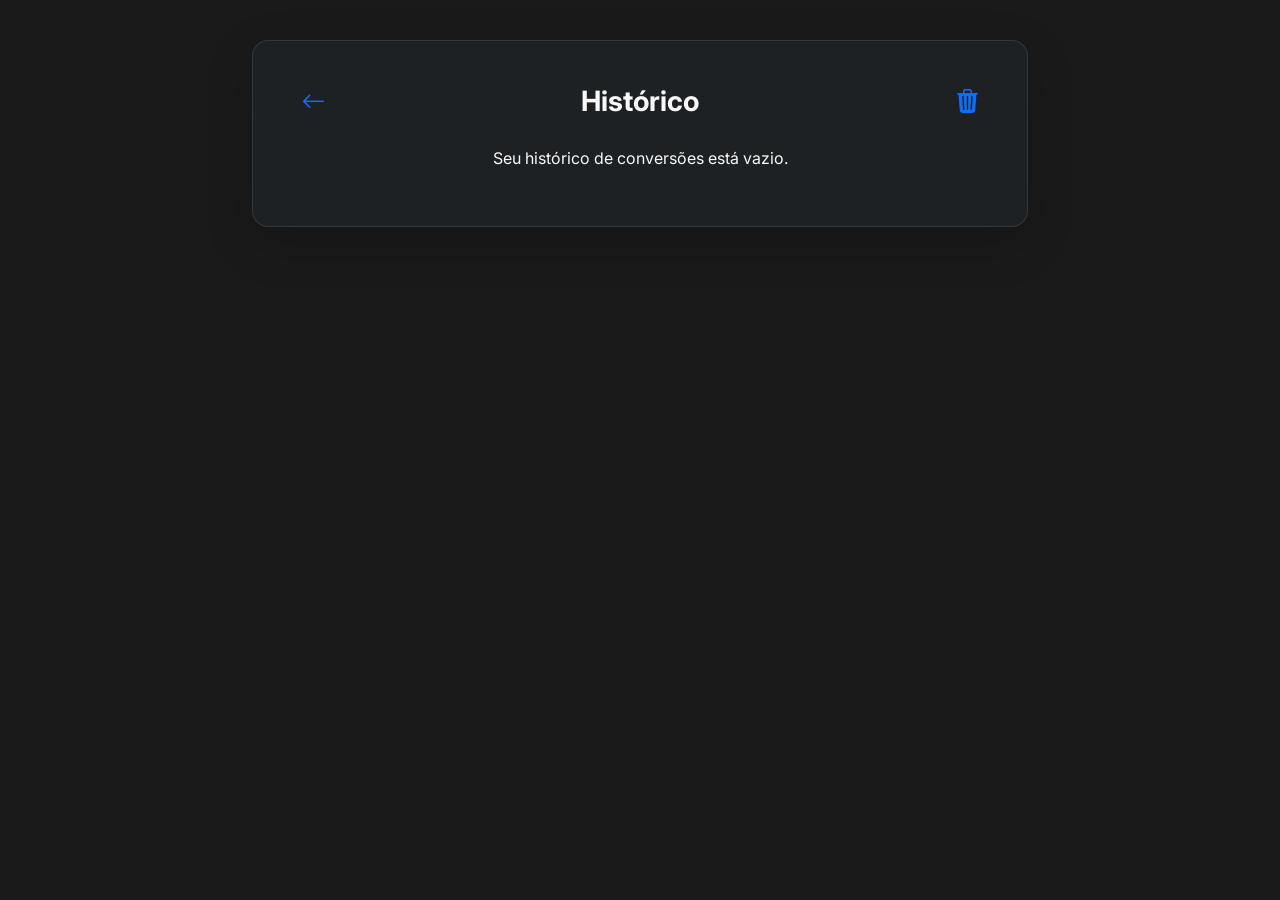
<file: historico.html>
<!DOCTYPE html>
<html lang="pt-BR">
<head>
    <meta charset="UTF-8">
    <meta name="viewport" content="width=device-width, initial-scale=1.0">
    <title>Histórico</title>
    
    <link rel="shortcut icon" href="imgs/favicon-16x16.png" type="image">
    <link href="https://cdn.jsdelivr.net/npm/bootstrap@5.3.3/dist/css/bootstrap.min.css" rel="stylesheet"
        integrity="sha384-QWTKZyjpPEjISv5WaRU9OFeRpok6YctnYmDr5pNlyT2bRjXh0JMhjY6hW+ALEwIH" crossorigin="anonymous">
    <link href="https://cdn.jsdelivr.net/npm/bootstrap-icons@1.11.3/font/bootstrap-icons.min.css" rel="stylesheet">
    <link href="https://fonts.googleapis.com/css2?family=Inter:wght@400;500;700&display=swap" rel="stylesheet">
    
    <link rel="stylesheet" href="style.css">
</head>
<body>
    <div class="background-gradient"></div>

    <main class="container converter-container">
        
        <section class="card glass-card shadow-lg mb-4">
            <div class="card-body">
                
                <header class="d-flex justify-content-between align-items-center mb-4">
                    
                    <a href="index.html" class="btn btn-icon-swap btn-back" 
                       aria-label="Voltar para o conversor" title="Voltar">
                        <i class="bi bi-arrow-left"></i>
                    </a>
                    
                    <h1 class="h3 fw-bold text-light mb-0 text-center">Histórico</h1>
                    
                    <button type="button" class="btn btn-danger btn-icon-swap" 
                            id="btn-limpar-historico" aria-label="Limpar histórico" title="Limpar Histórico">
                        <i class="bi bi-trash3-fill"></i>
                    </button>
                </header>

                <div id="lista-historico" class="list-group">
                    
                    <p id="historico-vazio" class="text-center text-light" style="display: none;">
                        Seu histórico de conversões está vazio.
                    </p>

                    </div>
            </div>
        </section>
    </main>

    <script src="https://cdn.jsdelivr.net/npm/bootstrap@5.3.3/dist/js/bootstrap.bundle.min.js"
        integrity="sha384-YvpcrYf0tY3lHB60NNkmXc5s9fDVZLESaAA55NDzOxhy9GkcIdslK1eN7N6jIeHz" crossorigin="anonymous"></script>
    
    <script src="historico.js"></script>
</body>
</html>
</file>
<file: style.css>
:root {
    --primary-color: #0d6efd;
    --primary-dark: #0a58ca;
    --bg-dark: #1a1a1a; 
    --text-light: #f8f9fa; 
    --text-light-secondary: rgba(255, 255, 255, 0.6); 
    
   
    --glass-bg: rgba(33, 37, 41, 0.7);
    --glass-border: rgba(255, 255, 255, 0.1); 
    
    --card-shadow: 0 10px 30px rgba(0, 0, 0, 0.1);
    --card-radius: 1rem;
}

body {
    font-family: 'Inter', sans-serif;
    background-color: var(--bg-dark); 
    color: var(--text-light); 
    padding-top: 2.5rem;
    padding-bottom: 2.5rem;
    overflow-x: hidden;
}



.converter-container {
    max-width: 800px;
    margin: auto;
}

.glass-card {
    background: var(--glass-bg); 
    backdrop-filter: blur(10px);
    -webkit-backdrop-filter: blur(10px);
    border-radius: var(--card-radius);
    box-shadow: var(--card-shadow);
    border: 1px solid var(--glass-border); 
    animation: fadeIn 0.5s ease-out forwards;
    opacity: 0;
}

@keyframes fadeIn {
    from {
        opacity: 0;
        transform: translateY(20px);
    }
    to {
        opacity: 1;
        transform: translateY(0);
    }
}

.glass-card + .glass-card {
    animation-delay: 0.2s;
}

.card-body {
    padding: 2.5rem;
}

.form-label {
    color: var(--text-light-secondary); 
}

.form-control-lg, .form-select-lg {
    border-radius: 0.75rem;
    border: 1px solid #ced4da;
    font-size: 1.1rem;
    font-weight: 500;
}

.form-control-lg:focus, .form-select-lg:focus {
    box-shadow: 0 0 0 0.25rem rgba(13, 110, 253, 0.25);
    border-color: var(--primary-color);
}

.btn-icon-swap {
    font-size: 1.5rem;
    color: var(--primary-color);
    background-color: transparent;
    border: none;
    padding: 0.5rem;
    line-height: 1;
    transition: transform 0.3s ease, color 0.3s ease;
}

.btn-icon-swap:hover {
    color: var(--primary-dark);
    transform: rotate(180deg);
}

.btn-icon-swap:focus-visible {
    outline: 2px solid var(--primary-color);
    border-radius: 50%;
}

#area-resultado {
    margin-top: 2rem;
    display: block;
}

.texto-resultado-base {
    font-size: 1.25rem;
    font-weight: 500;
    color: inherit; 
}

.valor-resultado-final {
    font-size: 2.5rem;
    font-weight: 700;
    color: var(--primary-color);
    word-break: break-all;
    animation: fadeIn 0.3s ease;
}

.loader {
    display: none;
    width: 2rem;
    height: 2rem;
    border: 4px solid #f3f3f3;
    border-top: 4px solid var(--primary-color);
    border-radius: 50%;
    animation: spin 1s linear infinite;
    margin: 0 auto 10px;
}

@keyframes spin {
    0% { transform: rotate(0deg); }
    100% { transform: rotate(360deg); }
}

.chart-container {
    position: relative;
    height: 300px;
}


.chart-container {
    background-color: rgba(255, 255, 255, 0.05); 
    border-radius: 0.5rem;
    padding: 10px;
}

h2#titulo-grafico {
    color: var(--text-light);
}

footer {
    animation: fadeIn 0.5s ease-out 0.4s forwards;
    opacity: 0;
}

#data-atualizacao {
    font-weight: 500;
    background-color: rgba(255, 255, 255, 0.777);
    padding: 0.25rem 0.75rem;
    border-radius: 1rem;
    color: var(--text-light-secondary); 
}

@media (max-width: 767px) {
    body {
        padding-top: 1.5rem;
        padding-bottom: 1.5rem;
    }
    
    .card-body {
        padding: 1.5rem;
    }

    h1.h3 {
        font-size: 1.5rem;
    }

    .btn-icon-swap {
        margin-top: 0.5rem; 
        margin-bottom: 0.5rem;
        transform: rotate(90deg);
    }

    .btn-icon-swap:hover {
        transform: rotate(270deg);
    }

    .valor-resultado-final {
        font-size: 2rem;
    }

    .chart-container {
        height: 250px;
    }
}

/* estilo historico */
.btn-history {
    position: fixed;
    bottom: 25px;
    right: 25px;
    width: 60px;      
    height: 60px;
    border-radius: 50%; 
    font-size: 1.75rem; 
    display: flex;
    align-items: center;
    justify-content: center;
    z-index: 1050;
   
}

.list-group-item.history-item {
    background-color: rgba(255, 255, 255, 0.05); 
    border: none;
    color: var(--text-light);
    margin-bottom: 10px;
    border-radius: 0.5rem; 
    border: 1px solid var(--glass-border);
    transition: background-color 0.2s ease;
}
.list-group-item.history-item:hover {
    background-color: rgba(255, 255, 255, 0.1);
}

.history-item .from {
    font-size: 1.1rem;
    font-weight: 500;
    color: var(--text-light-secondary); 
}

.history-item .to {
    font-size: 1.5rem;
    font-weight: 700;
    color: var(--primary-color);
}

.history-item .date {
    font-size: 0.85rem;
    color: var(--text-light-secondary);
}


.btn-icon-swap:hover {
    transform: rotate(180deg); 
}

.btn-back:hover {
    transform: none; 
    color: var(--primary-dark);
}
</file>
